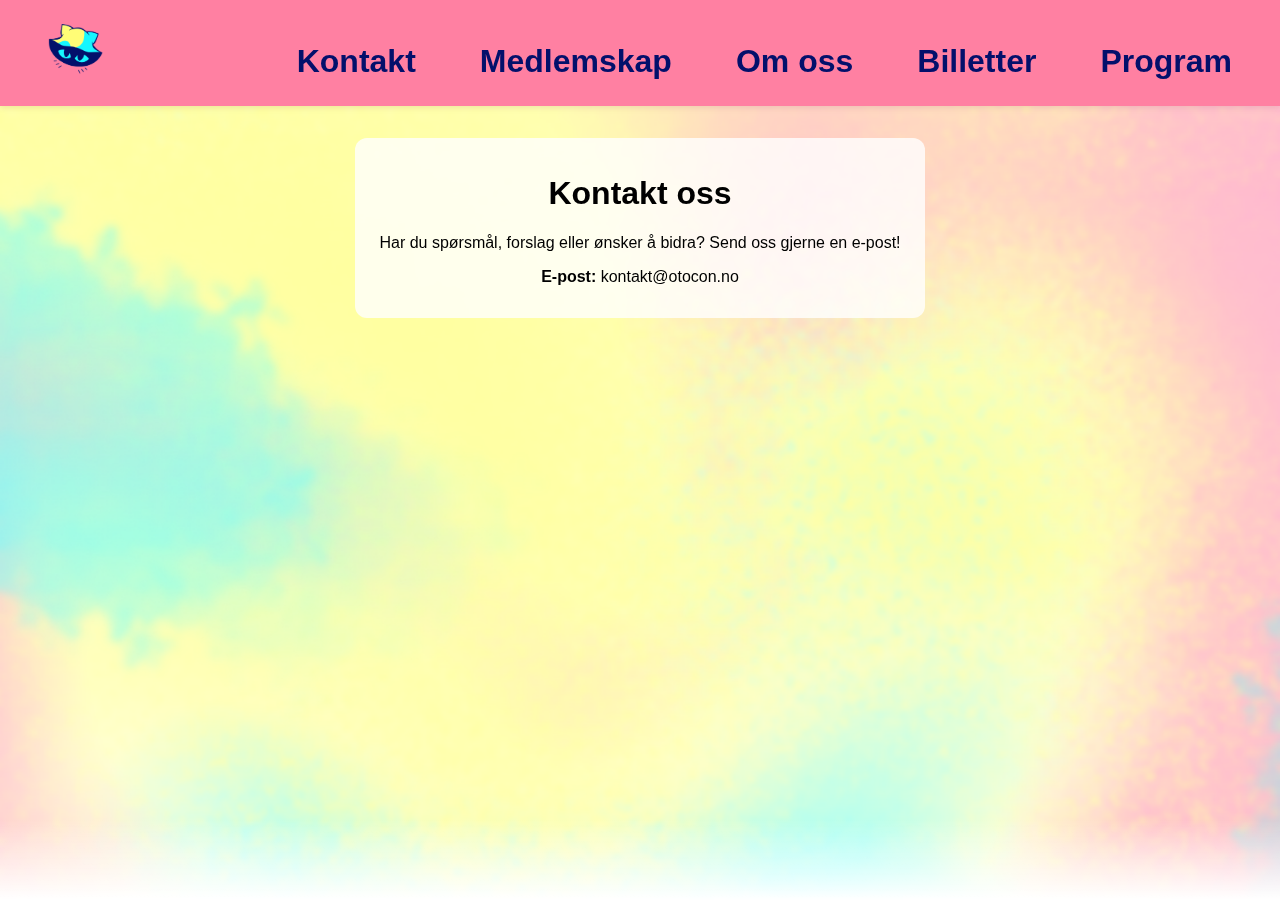
<file: kontakt.html>
<!DOCTYPE html>
<html lang="no">
<head>
  <meta charset="UTF-8" />
  <meta name="viewport" content="width=device-width, initial-scale=1.0"/>
  <title>Kontakt | OtoCon</title>
  <link rel="stylesheet" href="style.css" />
</head>
<body>
  <header>
    <nav class="navbar">
      <div class="logo"><a href="index.html"><img src="assets/logocolour.png" alt="Logo" /></a></div>
      <ul class="nav-links" id="navLinks">
        <li><a href="kontakt.html">Kontakt</a></li>
        <li><a href="medlemskap.html">Medlemskap</a></li>
        <li><a href="om.html">Om oss</a></li>
        <li><a href="billetter.html">Billetter</a></li>
        <li><a href="program.html">Program</a></li>
      </ul>
      <div class="hamburger" onclick="toggleMenu()">☰</div>
    </nav>
  </header>

  <main class="content">
    <h1 class="headline">Kontakt oss</h1>
    <p>Har du spørsmål, forslag eller ønsker å bidra? Send oss gjerne en e-post!</p>
    <p><strong>E-post:</strong> kontakt@otocon.no</p>
  </main>

  <script src="script.js"></script>
</body>
</html>
</file>
<file: style.css>
* {
  box-sizing: border-box;
}

html {
  height: 100%;
}

body {
  display: flex;
  flex-direction: column;
  min-height: 100vh;
  margin: 0;
  padding: 0;
  font-family: 'Bahnschrift', 'Gidole', 'Helvetica', 'Arial', sans-serif;
  background-image: url(assets/Background.png);
  background-position: center center;
  background-repeat: no-repeat;
  background-size: cover;
  background-attachment: fixed;
  position: relative;
  z-index: 0;
  overflow-x: hidden;
}

body::before {
  content: "";
  position: fixed;
  top: 0;
  left: 0;
  width: 100%;
  height: 80px;
  background: linear-gradient(to top, rgba(255,255,255,0) 0%, white 100%);
  pointer-events: none;
  z-index: -1;
}

body::after {
  content: "";
  position: fixed;
  bottom: 0;
  left: 0;
  width: 100%;
  height: 80px;
  background: linear-gradient(to bottom, rgba(255,255,255,0) 0%, white 100%);
  pointer-events: none;
  z-index: -1;
}

.site-content {
  flex-grow: 1;
}

.navbar {
  top: 0;
  left: 0;
  width: 100%;
  background-color: #FF80A2;
  z-index: 1000;
  display: flex;
  align-items: center;
  justify-content: space-between;
  padding: 1rem 2rem;
  font-size: 2rem;
  box-shadow: 0 2px 6px rgba(100, 0, 72, 0.1);
}

.navbar a {
  color: #03106B;
  text-decoration: none;
  font-weight: bold;
  display: inline-block;
  line-height: normal;
  padding: 0.5rem 1rem;
}

.navbar a:hover {
  color: #E12384;
}

.logo img {
  height: 50px;
}

.nav-links {
  list-style: none;
  display: flex;
  gap: 2rem;
  padding-top: 1rem;
  margin: 0;
}

.nav-links li a {
  color: #03106B;
  text-decoration: none;
  font-weight: bold;
}

.navbar-icons {
  display: flex;
  gap: 1.5rem;
  display: none; 
}

.hamburger {
  display: none; 
  font-size: 2rem;
  color: #03106B;
  cursor: pointer;
}

.landing {
  display: flex;
  flex-direction: column;
  align-items: center;
  justify-content: center;
  min-height: 70vh;
  padding-top: 4rem;
  padding-bottom: 4rem;
  text-align: center;
}

.logo-center img {
  width: 100%;
  max-width: 300px;
  height: auto;
  margin-bottom: 1rem;
}

.logo-text img {
  width: 100%;
  max-width: 420px;
  height: auto;
  margin-bottom: 1.2rem;
}

.year {
  font-size: 3.5rem;
  font-weight: 700;
  color: #03106B;
  margin-top: 0.5rem;
}

.content {
  max-width: 900px;
  margin: 2rem auto 1.5rem auto;
  padding: 1rem 1.5rem;
  background-color: rgba(255, 255, 255, 0.8);
  border-radius: 12px;
  box-shadow: none;
  text-align: center;
}

.social-footer {
  display: flex;
  justify-content: center;
  gap: 1.5rem;
  margin: 2rem 0;
}

.social-footer a {
  color: #03106B;
  font-size: 2rem;
  transition: transform 0.3s ease, color 0.3s ease;
}

.social-footer a:hover {
  color: #E12384;
  transform: scale(1.2);
}

.info-boks {
  padding: 1rem 1.5rem;
  margin: 2rem auto 1.5rem auto;
  border-radius: 12px;
  box-shadow: none;
  background-color: transparent;
  color: #222;
}

.info-boks h1,
.info-boks h2,
.info-boks h4 {
  margin-top: 1rem;
  margin-bottom: 0.5rem;
  font-weight: 600;
  color: #03106B;
  text-align: center;
}

.info-boks h1 {
  font-size: 2.8rem;
  margin-bottom: 1rem;
}

.info-boks h2 {
  font-size: 2.5rem;
  text-decoration: underline;
  text-decoration-color: rgba(225, 35, 132, 0.3);
  text-decoration-thickness: 3px;
  text-underline-offset: 8px;
}

.info-boks h4 {
  font-size: 1.8rem;
  margin-top: 2.5rem;
  margin-bottom: 1rem;
  font-weight: 700;
  color: #E12384;
}

.info-boks p {
  margin-bottom: 0.6rem;
  line-height: 1.6;
  color: #333;
  text-align: left;
  max-width: 700px;
  margin-left: auto;
  margin-right: auto;
}

.info-boks p:first-of-type {
  margin-bottom: 1.5rem;
  text-align: center;
  max-width: 600px;
}

.info-boks p:nth-of-type(2) {
  margin-bottom: 2rem;
  text-align: center;
  max-width: 600px;
}

.info-boks ul,
.info-boks ol {
  margin-bottom: 1.5rem;
  padding-left: 0;
  list-style-position: inside;
  text-align: left;
  max-width: 600px;
  margin-left: auto;
  margin-right: auto;
}

.info-boks ul li,
.info-boks ol li {
  line-height: 1.8;
  margin-bottom: 0.8rem;
  color: #333;
  text-align: left;
}

.info-boks ul li {
  list-style-type: disc;
}

.info-boks ol li {
  list-style-type: decimal;
}

.info-boks ol li em {
  display: block;
  margin-top: 0.2rem;
}

.info-boks a {
  color: #0a0a5a;
  text-decoration: underline;
  word-break: break-word;
}

.info-boks h4 + p {
  text-align: left;
  max-width: 700px;
  margin-left: auto;
  margin-right: auto;
}

.nb-tekst {
  text-align: center;
  max-width: 600px;
  margin: 2rem auto 0;
  line-height: 1.6;
  color: #333;
}

.button-primary + .nb-tekst {
  margin-top: 2.5rem;
  align-items: center;
}

.button-primary {
  color: white;
  border-radius: 8px;
  transition: background-color 0.3s ease, transform 0.2s ease;
  box-shadow: 0 4px 8px rgba(0,0,0,0.15);
  margin-top: 2.5rem !important;
  margin-bottom: 2.5rem;
  padding: 1rem 2.5rem;
  font-size: 1.1rem;
}

.button-primary:hover {
  transform: translateY(-2px);
  box-shadow: 0 6px 12px rgba(0,0,0,0.2);
}

#main-footer {
  background-color: #f5f5f5;
  padding: 2rem 0;
  text-align: center;
  color: #555;
  font-size: 0.95rem;
  border-top: 1px solid rgba(0, 0, 0, 0.08);
  box-shadow: 0 -2px 8px rgba(0,0,0,0.05);
  flex-shrink: 0;
}

#main-footer p {
  margin-bottom: 0.5rem;
  line-height: 1.6;
}

#main-footer a {
  color: #03106B;
  text-decoration: none;
  transition: color 0.3s ease;
}

#main-footer a:hover {
  color: #E12384;
}

#main-footer .social-icons {
  margin-bottom: 1rem;
}

#main-footer .social-icons p {
  margin-bottom: 0.5rem;
  display: block;
}

#main-footer .social-icons a {
  font-size: 1.8rem;
  margin: 0 10px;
  display: inline-block;
  vertical-align: middle;
  transition: transform 0.3s ease, color 0.3s ease;
}

#main-footer .social-icons a:hover {
  color: #E12384;
  transform: scale(1.15);
}

@media (max-width: 768px) {
  .nav-links {
    display: none;
    flex-direction: column;
    position: absolute;
    right: 1rem;
    top: 70px; 
    background-color: #FF80A2; 
    padding: 1rem;
    border-radius: 8px;
    z-index: 1000; 
    box-shadow: 0 2px 6px rgba(100, 0, 72, 0.1);
  }

  .nav-links.show {
    display: flex;
  }

  .logo-center img {
    width: 85%;
    max-width: 350px;
  }

  .logo-text img {
    width: 90%;
    max-width: 400px;
    margin-bottom: -3rem;
  }

  .hamburger {
    display: block; 
    font-size: 2.8rem;
    color: #03106B; 
    cursor: pointer; 
  }

  #main-footer {
    display: none;
  }

  .navbar {
    justify-content: space-between;
    position: relative;
  }

  .navbar-right-elements {
    display: flex; 
    align-items: center; 
    gap: 1.5rem; 
    margin-left: auto; 
  }

  .navbar-icons {
    display: flex; 
    gap: 1rem; 
  }
}

.bw-logo {
  width: 100%;
  max-width: 200px;
  height: auto;
  margin: 2rem auto;
}

@media (max-width: 300px) {
  .content {
    margin: 3rem auto 2rem auto;
    padding: 1.5rem 1rem;
  }

  .info-boks {
    padding: 1.5rem 1.2rem;
    border-radius: 1rem;
    margin: 0 auto;
    max-width: none;
    width: auto;
  }

  .logo-center img {
    max-width: 220px;
    margin-bottom: 1rem;
  }
  .logo-text img {
    max-width: 260px;
    margin-bottom: 0.8rem;
  }
  .year {
    font-size: 2.2rem;
    margin-top: 0.4rem;
  }

  .info-boks h1 {
    font-size: 2.5rem;
    margin-bottom: 1rem;
  }

  .info-boks h2 {
    font-size: 1.8rem;
    text-underline-offset: 5px;
    margin-top: 1.5rem;
    margin-bottom: 0.8rem;
  }

  .info-boks p {
    font-size: 1rem;
    margin-bottom: 0.8rem;
    text-align: left;
    max-width: 100%;
  }

  .info-boks p:first-of-type,
  .info-boks p:nth-of-type(2),
  .info-boks p:last-of-type {
    font-size: 1.05rem;
    margin-bottom: 1.5rem;
    text-align: center;
    max-width: 100%;
  }

  .info-boks ul,
  .info-boks ol {
    margin-left: auto;
    margin-right: auto;
    text-align: left;
    padding-left: 0;
  }

  .info-boks ul li,
  .info-boks ol li {
    font-size: 0.95rem;
    margin-bottom: 0.3rem;
  }

  .button-primary {
    padding: 0.8rem 2rem;
    font-size: 1rem;
    margin-top: 1rem;
    margin-bottom: 1.5rem;
  }
}
</file>
